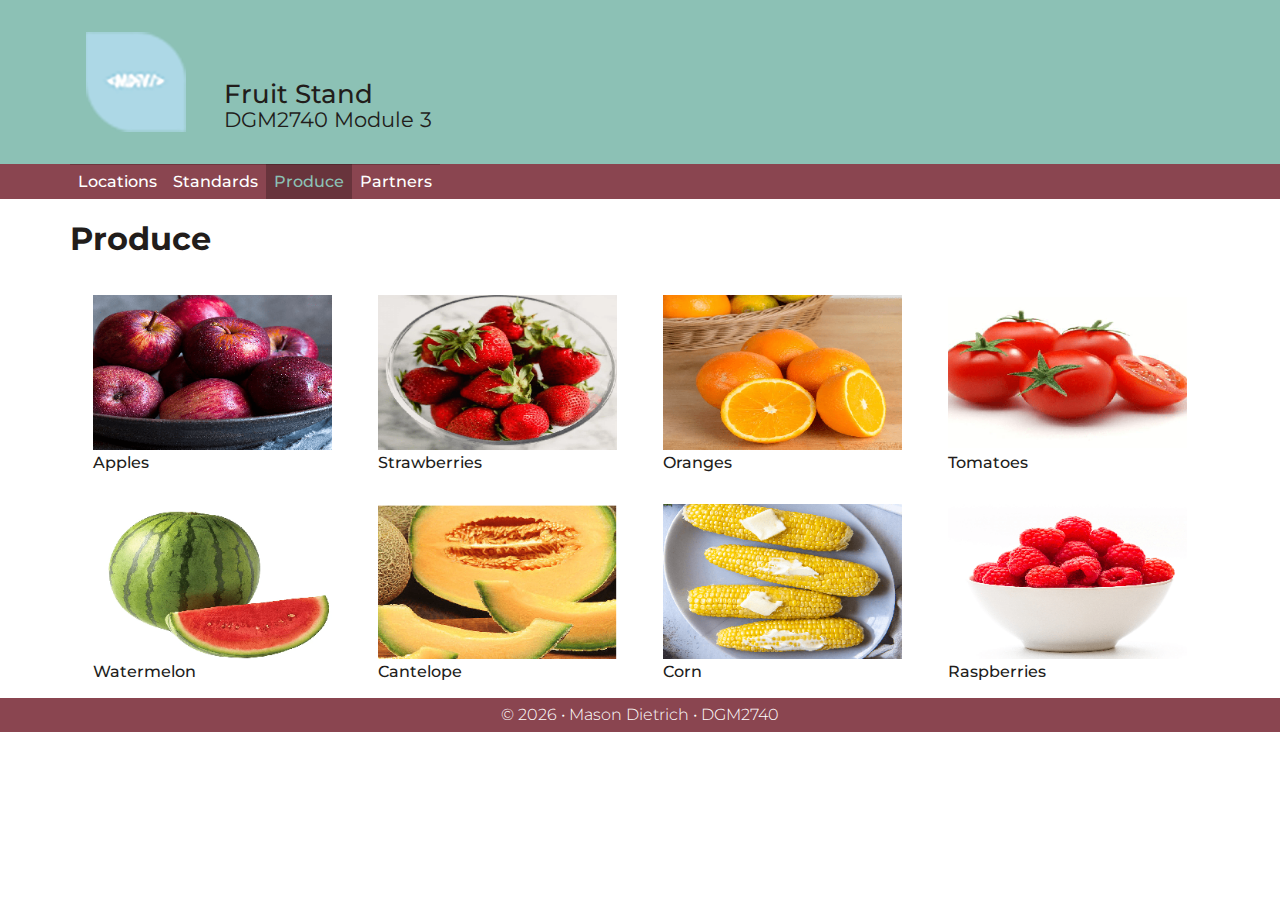
<file: index.html>
<!DOCTYPE html>
<html lang="en">
<head>
    <title>Produce Stand | Mason Dietrich</title>
    <meta name="description" content="Module 3 Fruit stand assignment">
    <meta name="author" content="Mason Dietrich">

    <meta charset="UTF-8">

    <meta name="viewport" content="width=device-width, initial-scale=1.0">

    <link rel="preconnect" href="https://fonts.googleapis.com">
    <link rel="preconnect" href="https://fonts.gstatic.com" crossorigin>
    <link href="https://fonts.googleapis.com/css2?family=Montserrat:wght@300;500;700&display=swap" rel="stylesheet">
    <link href="css/styles.min.css" rel="stylesheet">

    <!--Favicon Stuff-->
    <link rel="apple-touch-icon" sizes="180x180" href="apple-touch-icon.png">
    <link rel="icon" type="image/png" sizes="32x32" href="favicon-32x32.png">
    <link rel="icon" type="image/png" sizes="16x16" href="favicon-16x16.png">
    <link rel="manifest" href="site.webmanifest">


</head>
<body>

    <div id="headerWrapper">
        <header>
            <img src="images/logo.png" alt="logo" width="100" height="100">
            <div>
                <h1>Fruit Stand</h1>
                <h2>DGM2740 Module 3</h2>
            </div>
        </header>
    </div>

    <div id="navWrapper">
        <nav>
            <ul>
                <li ><a href="#">Locations</a></li>
                <li><a href="#">Standards</a></li>
                <li class="active"><a href="#">Produce</a></li>
                <li><a href="#">Partners</a></li>
            </ul>
        </nav>
    </div>

    <div id="mainWrapper">
        <main>
            <h1>Produce</h1>

            <div class="produceGallery">
                <figure><img src="images/fruitStand1-min.png"><figcaption>Apples</figcaption></figure>
                <figure><img src="images/fruitStand6-min.png"><figcaption>Strawberries</figcaption></figure>
                <figure><img src="images/fruitStand4-min.png"><figcaption>Oranges</figcaption></figure>
                <figure><img src="images/fruitStand7-min.png"><figcaption>Tomatoes</figcaption></figure>
                <figure><img src="images/fruitStand8-min.png"><figcaption>Watermelon</figcaption></figure>
                <figure><img src="images/fruitStand3-min.png"><figcaption>Cantelope</figcaption></figure>
                <figure><img src="images/fruitStand2-min.png"><figcaption>Corn</figcaption></figure>
                <figure><img src="images/fruitStand5-min.png"><figcaption>Raspberries</figcaption></figure>
            </div>
        </main>
    </div>

    <div id="footerWrapper">
        <footer>
            <p>&copy; <span id="date"></span> &bull; Mason Dietrich &bull; DGM2740</p>
        </footer>
    </div>
    <script src="js/scripts.js"></script>
</body>
</html>
</file>
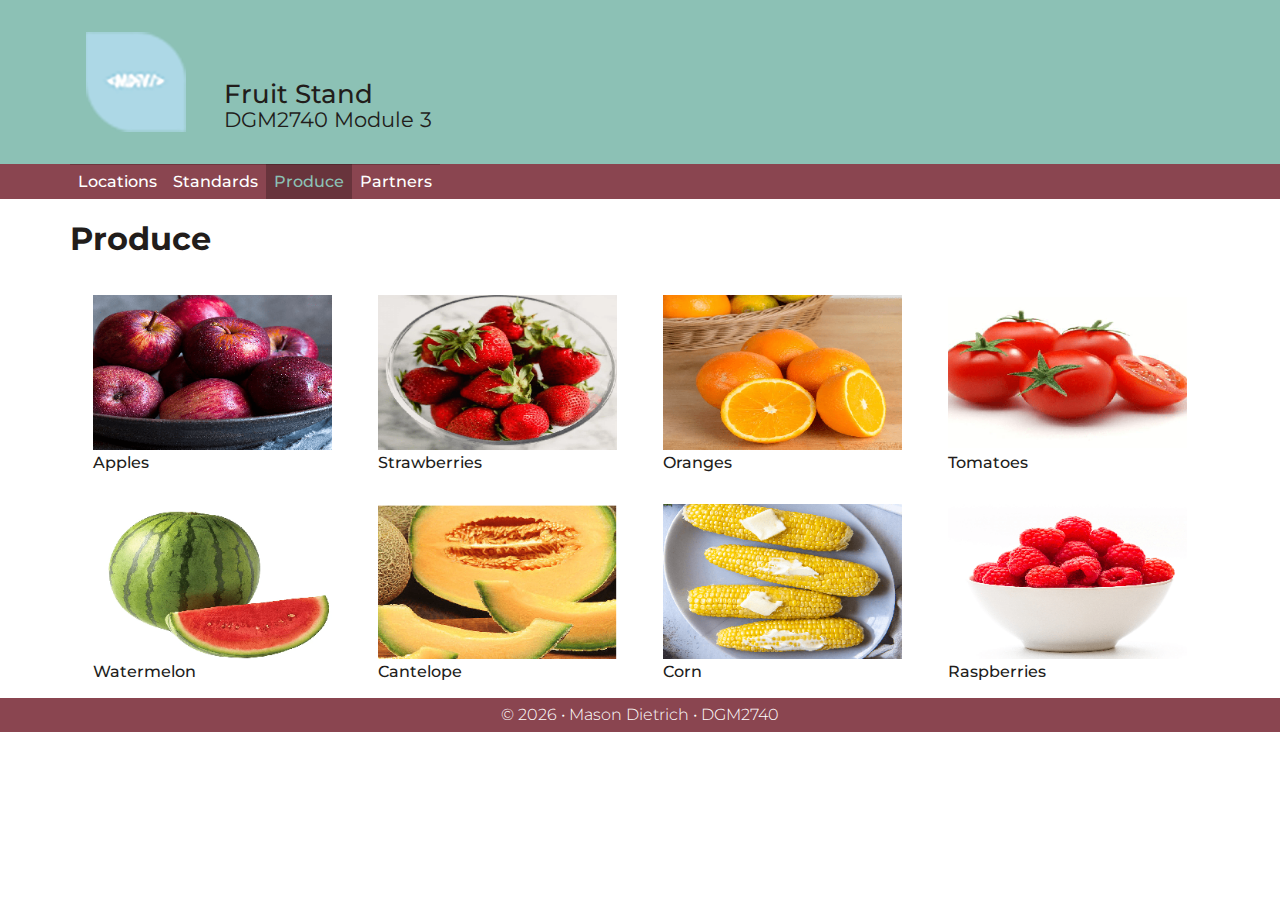
<file: produce.html>
<!DOCTYPE html>
<html lang="en">
<head>
    <title>Produce Stand | Mason Dietrich</title>
    <meta name="description" content="Module 3 Fruit stand assignment">
    <meta name="author" content="Mason Dietrich">

    <meta charset="UTF-8">

    <meta name="viewport" content="width=device-width, initial-scale=1.0">

    <link rel="preconnect" href="https://fonts.googleapis.com">
    <link rel="preconnect" href="https://fonts.gstatic.com" crossorigin>
    <link href="https://fonts.googleapis.com/css2?family=Montserrat:wght@300;500;700&display=swap" rel="stylesheet">
    <link href="css/styles.min.css" rel="stylesheet">

    <!--Favicon Stuff-->
    <link rel="apple-touch-icon" sizes="180x180" href="apple-touch-icon.png">
    <link rel="icon" type="image/png" sizes="32x32" href="favicon-32x32.png">
    <link rel="icon" type="image/png" sizes="16x16" href="favicon-16x16.png">
    <link rel="manifest" href="site.webmanifest">


</head>
<body>

    <div id="headerWrapper">
        <header>
            <img src="images/logo.png" alt="logo" width="100" height="100">
            <div>
                <h1>Fruit Stand</h1>
                <h2>DGM2740 Module 3</h2>
            </div>
        </header>
    </div>

    <div id="navWrapper">
        <nav>
            <ul>
                <li class="#"><a href="#">Locations</a></li>
                <li><a href="#">Standards</a></li>
                <li class="active"><a href="produce.html" >Produce</a></li>
                <li><a href="#">Partners</a></li>
            </ul>
        </nav>
    </div>

    <div id="mainWrapper">
        <main>
            <h1>Produce</h1>

            <div class="produceGallery">
                <figure><img src="images/fruitStand1-min.png"><figcaption>Apples</figcaption></figure>
                <figure><img src="images/fruitStand6-min.png"><figcaption>Strawberries</figcaption></figure>
                <figure><img src="images/fruitStand4-min.png"><figcaption>Oranges</figcaption></figure>
                <figure><img src="images/fruitStand7-min.png"><figcaption>Tomatoes</figcaption></figure>
                <figure><img src="images/fruitStand8-min.png"><figcaption>Watermelon</figcaption></figure>
                <figure><img src="images/fruitStand3-min.png"><figcaption>Cantelope</figcaption></figure>
                <figure><img src="images/fruitStand2-min.png"><figcaption>Corn</figcaption></figure>
                <figure><img src="images/fruitStand5-min.png"><figcaption>Raspberries</figcaption></figure>
            </div>
        </main>
    </div>

    <div id="footerWrapper">
        <footer>
            <p>&copy; <span id="date"></span> &bull; Mason Dietrich &bull; DGM2740</p>
        </footer>
    </div>
    <script src="js/scripts.js"></script>
</body>
</html>
</file>
<file: css/styles.min.css>
/*! normalize.css v8.0.1 | MIT License | github.com/necolas/normalize.css */html{line-height:1.15;-webkit-text-size-adjust:100%}body{margin:0}main{display:block}h1{font-size:2em;margin:.67em 0}hr{box-sizing:content-box;height:0;overflow:visible}pre{font-family:monospace,monospace;font-size:1em}a{background-color:rgba(0,0,0,0)}abbr[title]{border-bottom:none;text-decoration:underline;-webkit-text-decoration:underline dotted;text-decoration:underline dotted}b,strong{font-weight:bolder}code,kbd,samp{font-family:monospace,monospace;font-size:1em}small{font-size:80%}sub,sup{font-size:75%;line-height:0;position:relative;vertical-align:baseline}sub{bottom:-0.25em}sup{top:-0.5em}img{border-style:none}button,input,optgroup,select,textarea{font-family:inherit;font-size:100%;line-height:1.15;margin:0}button,input{overflow:visible}button,select{text-transform:none}button,[type=button],[type=reset],[type=submit]{-webkit-appearance:button;-moz-appearance:button;appearance:button}button::-moz-focus-inner,[type=button]::-moz-focus-inner,[type=reset]::-moz-focus-inner,[type=submit]::-moz-focus-inner{border-style:none;padding:0}button:-moz-focusring,[type=button]:-moz-focusring,[type=reset]:-moz-focusring,[type=submit]:-moz-focusring{outline:1px dotted ButtonText}fieldset{padding:.35em .75em .625em}legend{box-sizing:border-box;color:inherit;display:table;max-width:100%;padding:0;white-space:normal}progress{vertical-align:baseline}textarea{overflow:auto}[type=checkbox],[type=radio]{box-sizing:border-box;padding:0}[type=number]::-webkit-inner-spin-button,[type=number]::-webkit-outer-spin-button{height:auto}[type=search]{-webkit-appearance:textfield;-moz-appearance:textfield;appearance:textfield;outline-offset:-2px}[type=search]::-webkit-search-decoration{-webkit-appearance:none}::-webkit-file-upload-button{-webkit-appearance:button;font:inherit}details{display:block}summary{display:list-item}template{display:none}[hidden]{display:none}html{-moz-text-size-adjust:none;-webkit-text-size-adjust:none;text-size-adjust:none;height:100%}*{box-sizing:border-box}body{height:100%;font-family:"Montserrat",sans-serif;font-weight:500;color:#221d1b}#headerWrapper{background-color:#8cc1b5}header{align-items:flex-end;padding:1rem 16px;gap:8px;display:grid;grid-template-columns:130px auto}header h1{margin:0;margin-top:.5rem;font-size:1.2rem;font-weight:500;color:#221d1b}header h2{margin:0;font-weight:normal;font-size:1rem}#navWrapper{background-color:#8a4550}nav ul{list-style-type:none;padding:0;margin:0;display:flex;flex-direction:column}nav ul a{display:block;padding:1em;border-top:solid 1px rgba(0,0,0,.2);color:#fff;text-align:center;text-decoration:none}nav ul a:hover{-webkit-text-decoration:underline 2px #8cc1b5;text-decoration:underline 2px #8cc1b5}nav li.active{background-color:#68343c}nav li.active a{color:#add3ca}div.produceGallery{display:flex;flex-wrap:wrap}div.produceGallery figure{flex-basis:46%;margin:1rem 2%}div.produceGallery figure img{width:100%}#footerWrapper{background-color:#8a4550}footer{padding:.5rem 16px}footer p{margin:0;font-weight:300;text-align:center;color:#fff}@media only screen and (min-width: 35rem){header{padding:2rem 16px}header h1{font-size:1.6rem;margin-top:1rem}header h2{font-size:1.3rem}div.produceGallery figure{flex-basis:28%}nav ul{display:flex;flex-direction:row;justify-content:space-evenly}nav ul li a{padding:.5rem}nav li.active a{color:#8cc1b5}}@media only screen and (min-width: 60rem){header,nav,main,footer{max-width:1140px;margin:auto}div.produceGallery figure{flex-basis:21%}nav ul{justify-content:flex-start}nav ul li{flex-basis:auto}}
</file>
